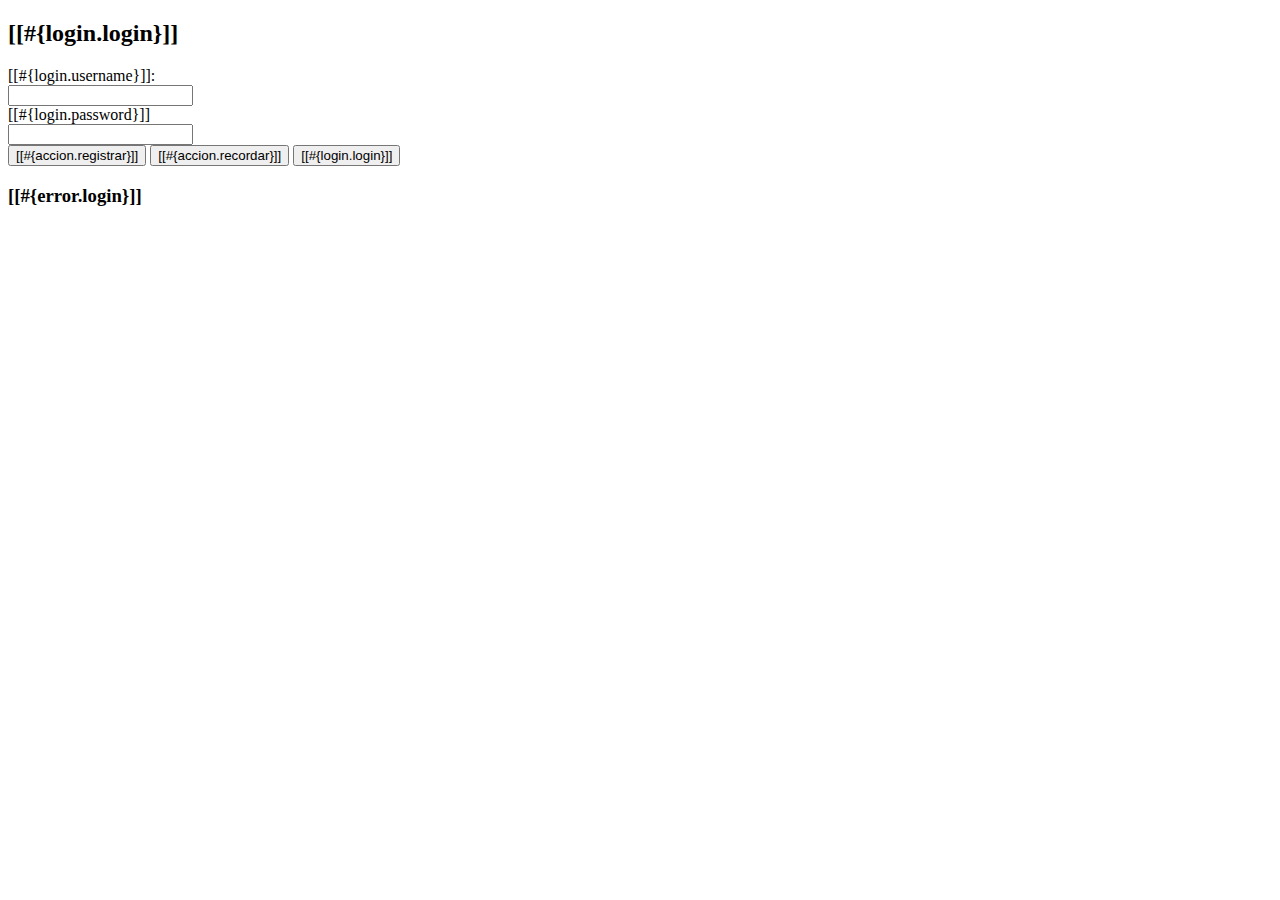
<file: src/main/resources/templates/login.html>
<!DOCTYPE html>
<html xmlns="http://www.w3.org/1999/xhtml"
      xmlns:th="http://www.thymeleaf.org">
    <head th:replace="~{layout/plantilla :: head}">
        <title>TechShop</title>
        <meta charset="UTF-8"/>
    </head>
    <body>
        <div class="container my-5">
            <div class="row align-items-center"> 
                <div class="col-md-3"></div>
                <div class="col-md-6">
                    <div class="card">
                        <div class="card-header bg-success"><h2>[[#{login.login}]]</h2></div>
                        <div class="card-body">
                            <form method="POST" th:action="@{/login}">
                                <div class="form-group row my-3">
                                    <label class="col-md-5 my-auto" for="username"><i class="fas fa-user-lock"></i>[[#{login.username}]]:</label>
                                    <div class="col-md-7 my-auto">
                                        <input class="form-control" type="text" name="username" id="username"/></div></div>
                                <div class="form-group row my-3">
                                    <label class="col-md-5 my-auto" for="password"><i class="fas fa-key"></i>[[#{login.password}]]</label>
                                    <div class="col-md-7 my-auto"><input class="form-control" type="password" name="password" id="password"/></div></div>
                                <div class="card-footer col text-center">
                                    <button class="btn btn-primary" >
                                        <a th:href="@{/registro/nuevo}" class="btn"><i class="fas fa-user-plus"></i> [[#{accion.registrar}]]</a></button>
                                    <button class="btn btn-info" >                                        
                                        <a th:href="@{/registro/recordar}" class="btn"><i class="fas fa-envelope"></i> [[#{accion.recordar}]]</a></button>
                                    <button class="btn btn-success" type="submit">
                                        <span class="btn"><i class="fas fa-sign-in-alt"></i>
                                            [[#{login.login}]]</span></button>
                                </div>
                            </form>                            
                        </div>
                    </div>
                    <div th:if="${param.error != null}">
                        <h3>[[#{error.login}]]</h3>
                    </div>
                </div>
            </div>           
        </div>
        <footer th:replace="~{layout/plantilla :: footer}"/>
    </body>
</html>
</file>
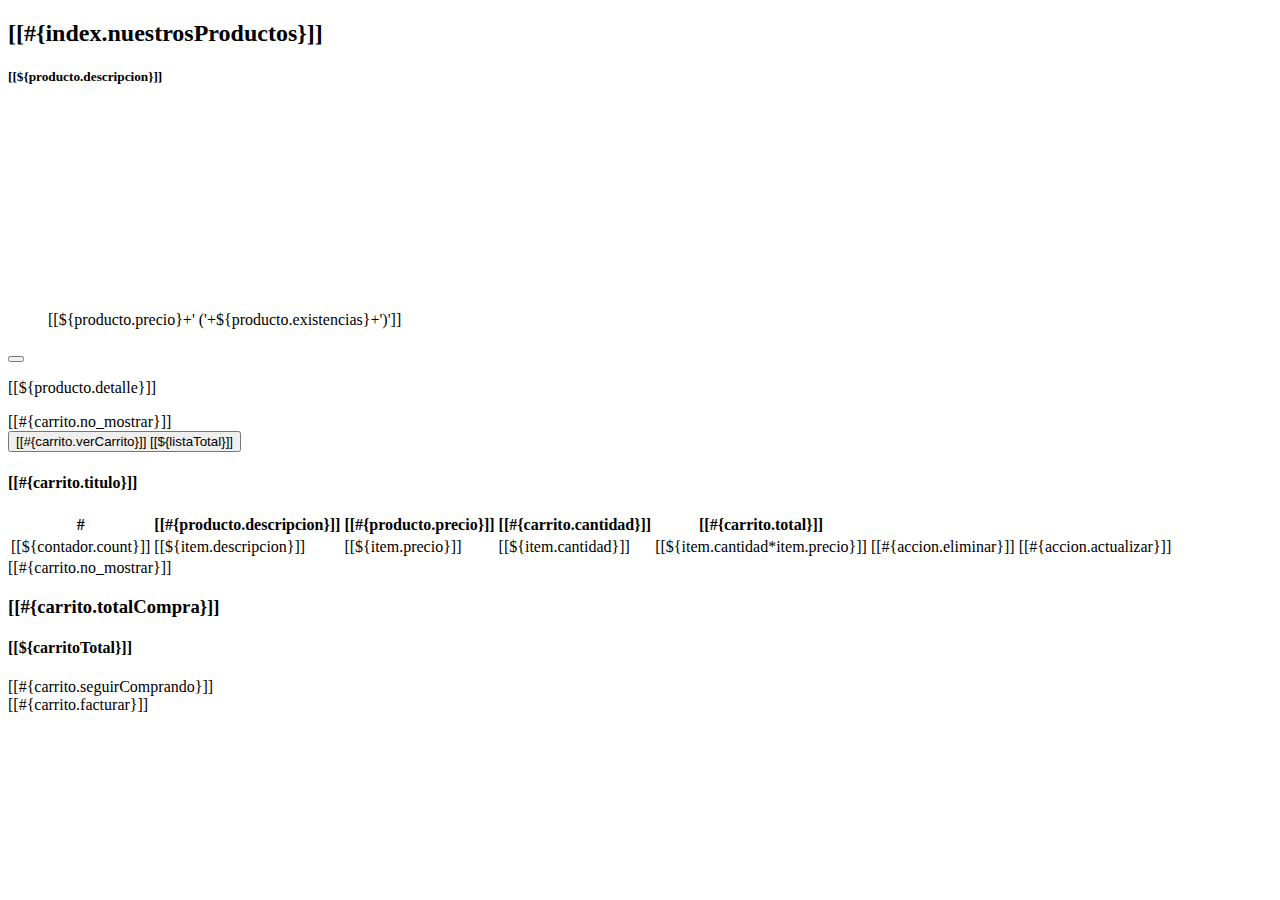
<file: src/main/resources/templates/carrito/fragmentos.html>
<!DOCTYPE html>
<html xmlns:th="http://www.thymeleaf.org"
      xmlns="http://www.w3.org/1999/xhtml"
      xmlns:sec="http://thymeleaf.org/extras/spring-security">
    <head th:replace="~{layout/plantilla :: head}">
        <title>TechShop</title>
    </head>
    <body>
        <section th:fragment="listadoProductos" id="productos">
            <div class="container">
                <div class="row row-cols-2" >
                    <h2 class="inline">[[#{index.nuestrosProductos}]]</h2>
                    <div id="resultsBlock"></div></div>
                <div class="row row-cols-3" 
                     th:if="${productos != null and !productos.empty}">
                    <div class="card" th:each="producto : ${productos}">
                        <div class="card-body">
                            <h5 class="card-title">[[${producto.descripcion}]]</h5>
                            <figure>
                                <img th:src="@{${producto.rutaImagen}}" height="200"/>
                                <figcaption>[[${producto.precio}+' ('+${producto.existencias}+')']]
                                </figcaption>
                            </figure>
                            <form>
                                <input type="hidden" name="texto" th:value="${producto.idProducto}"/>
                                <input type="hidden" name="texto" th:value="${producto.existencias}"/>
                                <button class="btn btn-ligth" id="addCar" 
                                        name="addCar" onclick="addCard(this.form)" 
                                        type="button"><i class="fas fa-cart-plus"></i></button>
                            </form>
                            <p class="card-text">[[${producto.detalle}]]</p>                            
                        </div>
                    </div>
                </div>
                <div th:if="${productos == null or productos.empty}">
                    [[#{carrito.no_mostrar}]]</div>
            </div>
        </section>

        <div th:fragment="verCarrito" th:unless="${#lists.isEmpty(listaItems)}">            
            <form action="/carrito/listado">
                <button
                    type="submit"
                    class="btn btn-primary">
                    <i class="fas fa-cart-plus"></i>
                    [[#{carrito.verCarrito}]] [[${listaTotal}]]
                </button>
            </form>
        </div>     

        <section th:fragment="listadoCarrito" id="items">
            <div class="container">
                <div class="row">
                    <div class="col-md-9">
                        <div class="card">
                            <div class="card-header">
                                <h4>[[#{carrito.titulo}]]</h4>
                            </div>
                            <div th:if="${items != null and !items.empty}">
                                <table class="table table-stryped">
                                    <thead class="thead-dark">
                                        <tr>
                                            <th>#</th>
                                            <th>[[#{producto.descripcion}]]</th>
                                            <th>[[#{producto.precio}]]</th>
                                            <th>[[#{carrito.cantidad}]]</th>
                                            <th>[[#{carrito.total}]]</th>
                                            <th></th>
                                            <th></th>
                                        </tr>
                                    </thead>
                                    <tbody>
                                        <tr th:each="item, contador : ${items}">
                                            <td>[[${contador.count}]]</td>
                                            <td>[[${item.descripcion}]]</td>
                                            <td class="text-end">[[${item.precio}]]</td>
                                            <td class="text-center">[[${item.cantidad}]]</td>
                                            <td class="text-center">[[${item.cantidad*item.precio}]]</td>
                                            <td>
                                                <a th:href="@{/carrito/eliminar/}+${item.idProducto}"
                                                   class="btn btn-danger">
                                                    <i class='fas fa-trash'></i> [[#{accion.eliminar}]]
                                                </a>
                                            </td>
                                            <td>
                                                <a th:href="@{/carrito/modificar/}+${item.idProducto}"
                                                   class="btn btn-success">
                                                    <i class='fas fa-pencil'></i> [[#{accion.actualizar}]]
                                                </a>
                                            </td>
                                        </tr>
                                    </tbody>
                                </table>
                            </div>
                            <div class="text-center p-2" th:if="${items== null or items.empty}">
                                [[#{carrito.no_mostrar}]]
                            </div>
                        </div>
                    </div>
                    <div class="col-md-3">
                        <div class="card text-center bg-primary text-white mb-3">
                            <div class="card-body">
                                <h3>[[#{carrito.totalCompra}]]</h3>
                                <h4 class="fs-4">
                                    [[${carritoTotal}]]
                                </h4>
                            </div>
                        </div>
                        <div class="card text-center bg-success text-white mb-3">
                            <div class="card-body">
                                <a th:href="@{/}"
                                   class="btn btn-success">
                                    <i class='fas fa-reply'></i> [[#{carrito.seguirComprando}]]
                                </a>
                            </div>
                        </div>
                        <div class="card text-center bg-info text-white mb-3">
                            <div class="card-body">
                                <a th:href="@{/facturar/carrito}"
                                   class="btn btn-info">
                                    <i class='fas fa-fordward'></i> [[#{carrito.facturar}]]
                                </a>
                            </div>
                        </div> 
                    </div>
                </div>
            </div>
        </section>
    </body>
</html>
</file>
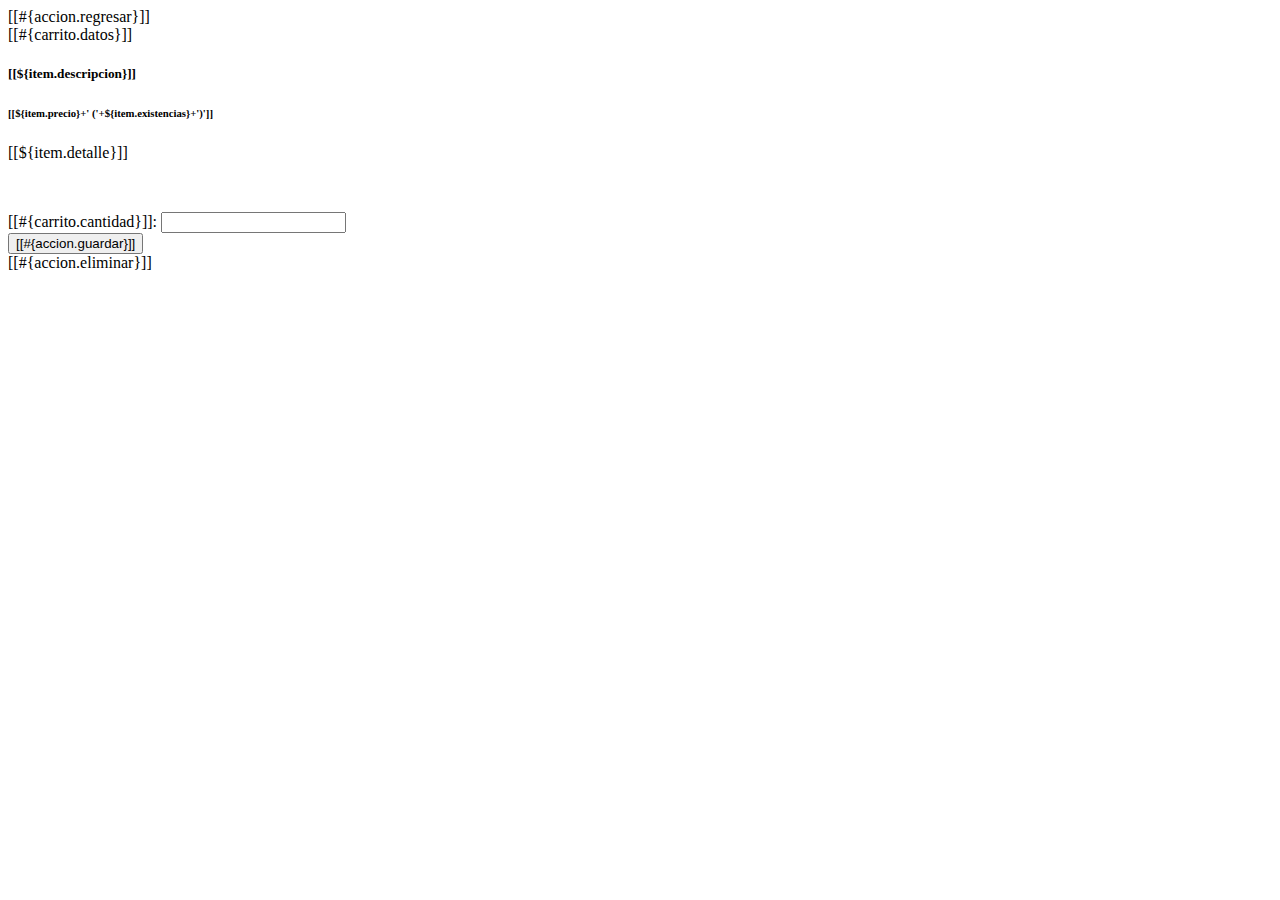
<file: src/main/resources/templates/carrito/modificar.html>
<!DOCTYPE html>
<html xmlns:th="http://www.thymeleaf.org"
      xmlns="http://www.w3.org/1999/xhtml"
      xmlns:sec="http://thymeleaf.org/extras/spring-security">
    <head th:replace="~{layout/plantilla :: head}">
        <title>TechShop</title>
    </head>
    <body>
        <header th:replace="~{layout/plantilla :: header}"/>

        <div class="container">
            <div class="row row-cols-6" >
                <a th:href="@{/carrito/listado}" class="btn btn-primary">
                    <i class='fas fa-reply'></i> [[#{accion.regresar}]]</a>
            </div>
            <div class="row row-cols-2">
                <div class="card">
                    <div class="card-header">[[#{carrito.datos}]]</div>
                    <div class="card-body">
                        <h5 class="card-title">[[${item.descripcion}]]</h5>
                        <h6 class="card-subtitle mb-2 text-muted text-end">
                            [[${item.precio}+' ('+${item.existencias}+')']]</h6>
                        <p class="card-text">[[${item.detalle}]]</p>
                    </div>
                </div>
                <div class="card">                    
                    <div class="card-body">
                        <figure><img th:src="@{${item.rutaImagen}}" width="120"/></figure>
                        <form th:action="@{/carrito/guardar}"
                              method="post"
                              th:object="${item}">
                            <input type="hidden" name="idArticulo" th:field="*{idArticulo}"/>
                            <div class="form-group">
                                <label for="cantidad">[[#{carrito.cantidad}]]:</label>
                                <input type="number" name="cantidad" th:field="*{cantidad}" 
                                       min='1' th:max="${item.existencias}"/></div>                
                            <div class="form-group">                    
                                <button class="btn btn-success" type="submit" name="guardar">
                                    <i class='fas fa-save'></i> [[#{accion.guardar}]]</button>
                            </div>
                        </form>
                        <a th:href="@{/carrito/eliminar/}+${item.idArticulo}"
                           class="btn btn-danger">
                            <i class='fas fa-trash'></i> [[#{accion.eliminar}]]
                        </a>
                    </div>
                </div>
            </div>
        </div>

        <footer th:replace="~{layout/plantilla :: footer}"/>

    </body>
</html>
</file>
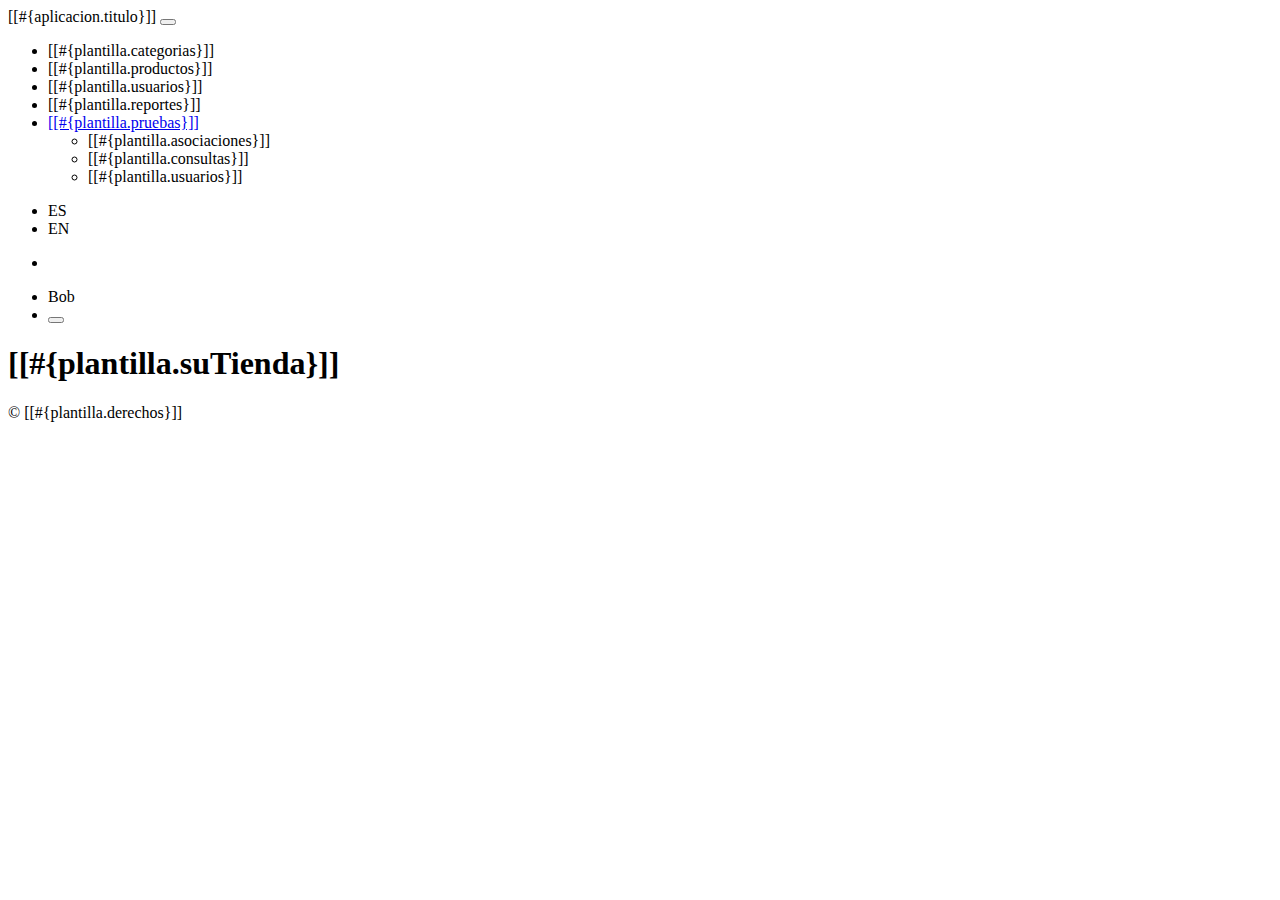
<file: src/main/resources/templates/layout/plantilla.html>
<!DOCTYPE html>
<html xmlns="http://www.w3.org/1999/xhtml"
      xmlns:th="http://www.thymeleaf.org"
      xmlns:sec="http://www.thymeleaf.org/thymeleaf-extras-springsecurity6">
    <head th:fragment="head">
        <meta charset="UTF-8">
        <meta http-equiv="X-UA-Compatible" content="IE=edge">
        <meta name="viewport" content="width=device-width, initial-scale=1.0">
        <title>TechShosp</title>
        <link rel="stylesheet" th:href="@{/webjars/bootstrap/css/bootstrap.min.css}"/>
        <link rel="stylesheet" th:href="@{/webjars/font-awesome/css/all.css}"/>
        <script th:src="@{/webjars/popper.js/umd/popper.min.js}"></script>
        <script th:src="@{/webjars/bootstrap/js/bootstrap.min.js}"></script>
        <script th:src="@{/webjars/jquery/jquery.min.js}"></script>
        <script th:src="@{/js/rutinas.js}" type="text/javascript"></script>
    </head>
    
    <body>
        <header th:fragment="header" class="header">
            <nav class="navbar navbar-expand-sm navbar-dark bg-dark p-0">
                <div class="container">
                    <a th:href="@{/}" class="navbar-brand">[[#{aplicacion.titulo}]]</a>
                    <button class="navbar-toggler" data-bs-toggle="collapse" data-bs-target="#navbarCollapse">
                        <span class="navbar-toggler-icon"></span>
                    </button>
                    <div class="collapse navbar-collapse justify-content-between" id="navbarCollapse">
                        <ul class="navbar-nav" sec:authorize="hasRole('ROLE_ADMIN') or hasRole('ROLE_VENDEDOR')">
                            <li class="nav-item px-2"><a class="nav-menu-link nav-link" th:href="@{/categoria/listado}">[[#{plantilla.categorias}]]</a></li>
                            <li class="nav-item px-2"><a class="nav-menu-link nav-link" th:href="@{/producto/listado}">[[#{plantilla.productos}]]</a></li>
                            <li class="nav-item px-2"><a class="nav-menu-link nav-link" th:href="@{/usuario/listado}">[[#{plantilla.usuarios}]]</a></li>
                            <li class="nav-item px-2"><a class="nav-menu-link nav-link" th:href="@{/reportes/principal}">[[#{plantilla.reportes}]]</a></li>
                            <li class="nav-item dropdown" sec:authorize="hasRole('ROLE_ADMIN')">
                                <a class="nav-link dropdown-toggle" 
                                   data-bs-toggle="dropdown" 
                                   href="#" 
                                   role="button" s
                                   aria-expanded="false">[[#{plantilla.pruebas}]]</a>
                                <ul class="dropdown-menu dropdown-menu-dark">
                                    <li><a class="dropdown-item"  th:href="@{/pruebas/listado}">[[#{plantilla.asociaciones}]]</a></li>
                                    <li><a class="dropdown-item"  th:href="@{/pruebas/consulta}">[[#{plantilla.consultas}]]</a></li>
                                    <li><a class="dropdown-item"  th:href="@{/usuario/listado}">[[#{plantilla.usuarios}]]</a></li>                                  
                                </ul>
                            </li>
                        </ul>
                        <div class="col-md-3">
                            <ul class="navbar-nav">                                
                                <li class="nav-item px-2"><a class="nav-link" th:href="@{/(lang=es)}">ES</a></li>
                                <li class="nav-item px-2"><a class="nav-link" th:href="@{/(lang=en)}">EN</a></li>
                            </ul>
                            <ul class="navbar-nav" sec:authorize="!isAuthenticated()">
                                <li class="nav-item">
                                    <a class="nav-link" th:href="@{/login}"><i class="fas fa-sign-in-alt"></i></a>
                                </li>
                            </ul>
                            <ul class="navbar-nav" sec:authorize="isAuthenticated()">
                                <li class="nav-item text-white my-auto">
                                    <i class="fas fa-user"></i> <span sec:authentication="name">Bob</span>
                                </li>
                                <li class="nav-item my-auto">
                                    <form method="post" th:action="@{/logout}">
                                        <button class="btn btn-dark"><i class="fas fa-sign-out-alt"></i></button>
                                    </form>
                                </li>
                            </ul>
                        </div>
                    </div>
                </div>
            </nav>
            <section id="main-header" class="py-2 bg-success text-white">
                <div class="container">
                    <div class="row">
                        <div class="col-md-6">
                            <h1><i class="fas fa-cog"></i> [[#{plantilla.suTienda}]]</h1>
                        </div>
                    </div>
                </div>
            </section>
        </header>
        
        <footer th:fragment="footer" class="bg-info text-white mt-5 p-2">
            <div class="container">
                <div class="col">
                    <p class="lead text-center">
                       &COPY [[#{plantilla.derechos}]]
                    </p>
                </div>
            </div>
        </footer>

    </body>
</html>
</file>
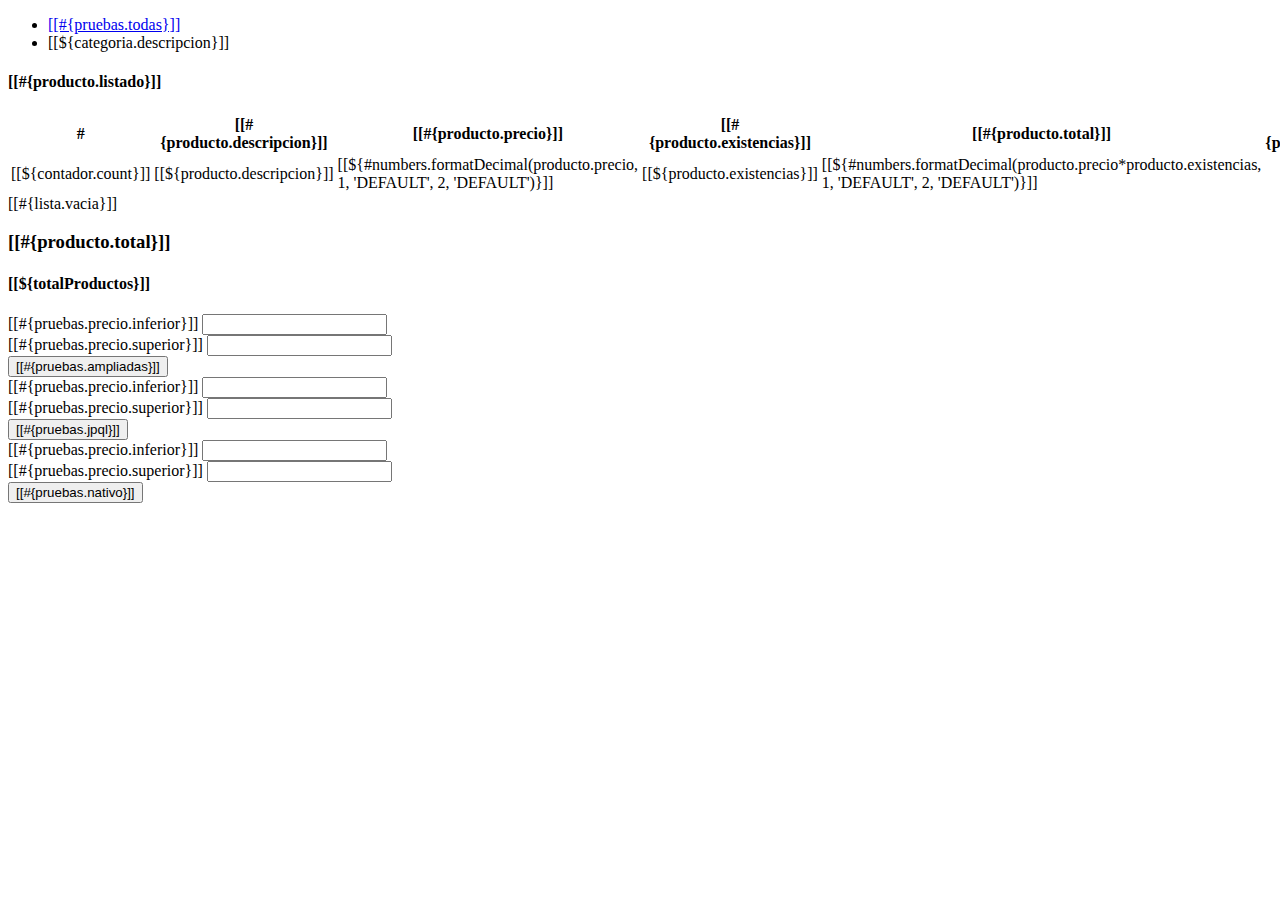
<file: src/main/resources/templates/producto/fragmentos.html>
<!DOCTYPE html>
<html xmlns="http://www.w3.org/1999/xhtml"
      xmlns:th="http://www.thymeleaf.org"
      xmlns:sec="http://www.thymeleaf.org/thymeleaf-extras-springsecurity6">
    <head th:replace="~{layout/plantilla :: head}">
        <title>TechShop</title>
    </head>
    <body>
        <!-- 1 Sección principal para mostrar la informaccion de las categorias -->
        <section th:fragment="categoriasTabs" id="categorias">
            <div class="row py-4" sec:authorize="hasRole('ROLE_ADMIN')">
                <ul class="nav nav-tabs">
                    <li class="nav-item">
                        <a class="nav-link" 
                           aria-current="page" 
                           href="/producto/listado"
                           >[[#{pruebas.todas}]]</a>
                    </li>
                    <li th:each="categoria : ${categorias}" class="nav-item">
                        <a class="nav-link" 
                           th:href="@{/producto/listado/}+${categoria.idCategoria}"
                           >[[${categoria.descripcion}]]</a>
                    </li>                    
                </ul>
            </div>
        </section>

        <!-- 2 Sección principal para mostrar la informaccion de las productos -->
        <section th:fragment="listadoProductos" id="productos">
            <div class="container">
                <div class="row">
                    <div class="col-md-9">
                        <div class="card">
                            <div class="card-header">
                                <h4>[[#{producto.listado}]]</h4></div>
                            <div th:if="${productos != null and !productos.empty}">
                                <table class="table table-striped table-hover">
                                    <thead class="table-dark">
                                        <tr><th class="text-center">#</th>
                                            <th class="text-center">[[#{producto.descripcion}]]</th>
                                            <th class="text-center">[[#{producto.precio}]]</th>
                                            <th class="text-center">[[#{producto.existencias}]]</th>
                                            <th class="text-center">[[#{producto.total}]]</th>
                                            <th class="text-center">[[#{producto.activo}]]</th>
                                        </tr>
                                    </thead>
                                    <tbody>
                                        <tr th:each="producto, contador : ${productos}">
                                            <td class="text-center">[[${contador.count}]]</td>
                                            <td>[[${producto.descripcion}]]</td>
                                            <td class="text-end">[[${#numbers.formatDecimal(producto.precio, 1, 'DEFAULT', 2, 'DEFAULT')}]]</td>
                                            <td class="text-center">[[${producto.existencias}]]</td>
                                            <td class="text-end">[[${#numbers.formatDecimal(producto.precio*producto.existencias, 1, 'DEFAULT', 2, 'DEFAULT')}]]</td>
                                            <td th:text="${producto.activo} ? 'Activa' : 'Inactiva'" />
                                            <td sec:authorize="hasRole('ROLE_ADMIN')">
                                        </tr>
                                    </tbody>
                                </table>
                            </div>
                            <div class="text-center p-2" th:if="${productos == null or productos.empty}">
                                <span>[[#{lista.vacia}]]</span>
                            </div>
                        </div>
                    </div>
                    <div class="col-md-3">
                        <div class="card text-center bg-success text-white mb-3">
                            <div class="card-body">
                                <h3>[[#{producto.total}]]</h3>
                                <h4 class="fs-2"><i class="fas fa-users"></i> [[${totalProductos}]]</h4>
                            </div>
                        </div>
                    </div>
                </div>
            </div>
        </section>
        
        <!-- 3 Sección para crear los filtros -->
        <section th:fragment="filtros" class="bg-light">
            <div class="container">
                <div class="row py-2">
                    <div class="col-md-1"></div>
                    <div class="col-md-3">
                        <form method="POST" th:action="@{/producto/query1}" 
                              class="was-validated">
                            <div class="card">                            
                                <div class="card-body">
                                    <div class="mb-3">
                                        <label for="precioInf">[[#{pruebas.precio.inferior}]]</label>
                                        <input type="number" class="form-control" 
                                               th:value="${precioInf}"
                                               th:name="precioInf" required="true"/>
                                    </div>
                                    <div class="mb-3">
                                        <label for="precioSup">[[#{pruebas.precio.superior}]]</label>
                                        <input type="number" class="form-control" 
                                               th:value="${precioSup}"
                                               th:name="precioSup" required="true"/>
                                    </div>
                                </div>
                                <div class="card-footer text-center">
                                    <button type="submit" class="btn btn-primary">
                                        <i class="fas fa-check"></i> [[#{pruebas.ampliadas}]]
                                    </button>
                                </div>
                            </div>
                        </form>
                    </div>
                    <div class="col-md-3">
                        <form method="POST" th:action="@{/producto/query2}" 
                              class="was-validated">
                            <div class="card">                            
                                <div class="card-body">
                                    <div class="mb-3">
                                        <label for="precioInf">[[#{pruebas.precio.inferior}]]</label>
                                        <input type="number" class="form-control" 
                                               th:value="${precioInf}"
                                               th:name="precioInf" required="true"/>
                                    </div>
                                    <div class="mb-3">
                                        <label for="precioSup">[[#{pruebas.precio.superior}]]</label>
                                        <input type="number" class="form-control" 
                                               th:value="${precioSup}"
                                               th:name="precioSup" required="true"/>
                                    </div>
                                </div>
                                <div class="card-footer text-center">
                                    <button type="submit" class="btn btn-info">
                                        <i class="fas fa-check"></i> [[#{pruebas.jpql}]]
                                    </button>
                                </div>
                            </div>
                        </form>
                    </div>
                    <div class="col-md-3">
                    <form method="POST" th:action="@{/producto/query3}" 
                          class="was-validated">
                        <div class="card success">
                            <div class="card-body">
                                <div class="mb-3">
                                    <label for="precioInf">[[#{pruebas.precio.inferior}]]</label>
                                    <input type="number" class="form-control" 
                                           th:value="${precioInf}"
                                           th:name="precioInf" required="true"/>
                                </div>
                                <div class="mb-3">
                                    <label for="precioSup">[[#{pruebas.precio.superior}]]</label>
                                    <input type="number" class="form-control" 
                                           th:value="${precioSup}"
                                           th:name="precioSup" required="true"/>
                                </div>
                            </div>
                            <div class="card-footer text-center">
                                <button type="submit" class="btn btn-warning">
                                    <i class="fas fa-check"></i> [[#{pruebas.nativo}]]
                                </button>
                            </div>
                        </div>
                    </form>
                </div>
                </div>
            </div>      
        </section> 
</body>
</html>
</file>
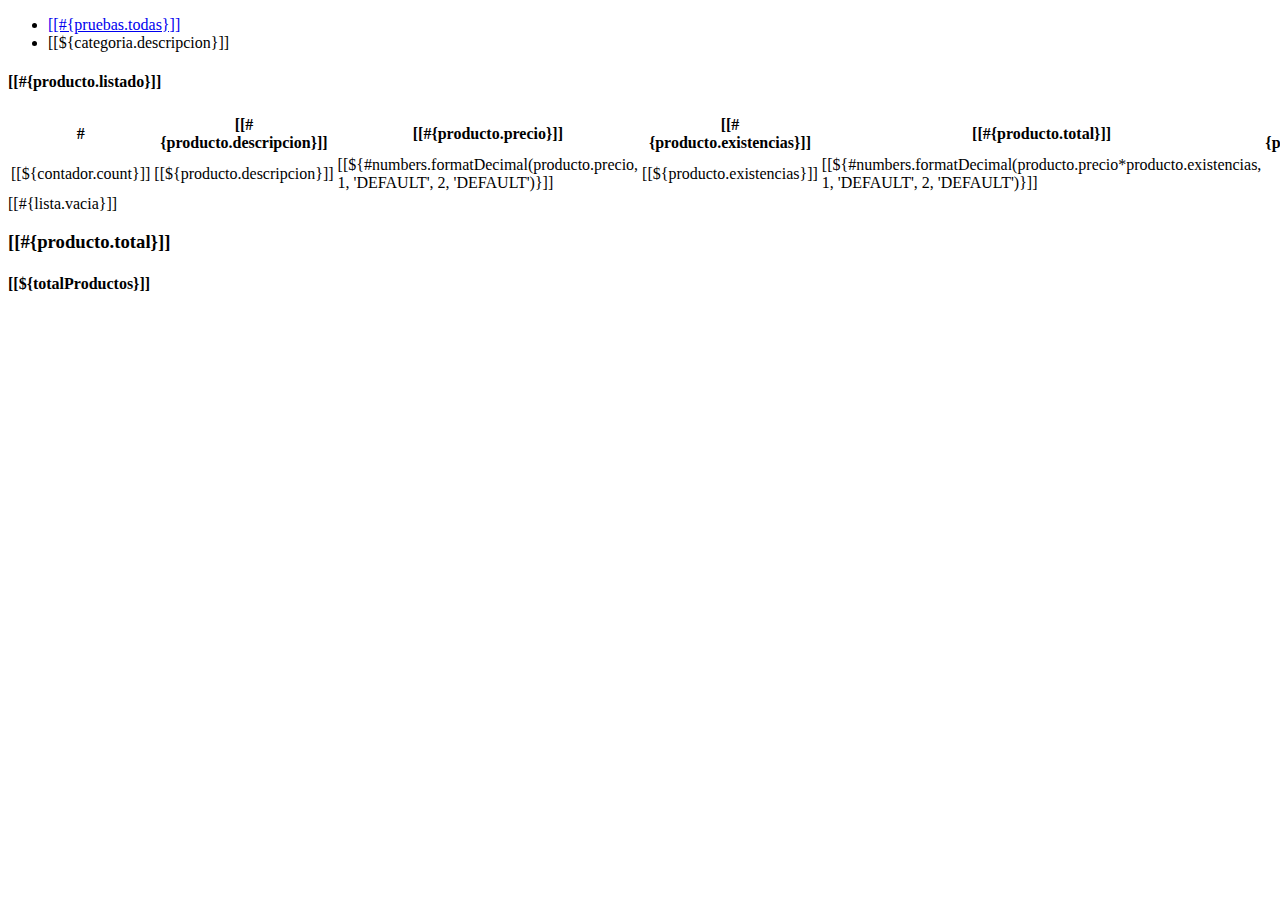
<file: src/main/resources/templates/pruebas/fragmentos.html>
<!DOCTYPE html>
<html xmlns="http://www.w3.org/1999/xhtml"
      xmlns:th="http://www.thymeleaf.org">
    <head th:replace="~{layout/plantilla :: head}">
        <title>TechShop</title>
    </head>
    <body>
        <!-- 1 Sección principal para mostrar la informaccion de las categorias -->
        <section th:fragment="categoriasTabs" id="categorias">
            <div class="row py-4">
                <ul class="nav nav-tabs">
                    <li class="nav-item">
                        <a class="nav-link" 
                           aria-current="page" 
                           href="/pruebas/listado"
                           >[[#{pruebas.todas}]]</a>
                    </li>
                    <li th:each="categoria : ${categorias}" class="nav-item">
                        <a class="nav-link" 
                           th:href="@{/pruebas/listado/}+${categoria.idCategoria}"
                           >[[${categoria.descripcion}]]</a>
                    </li>                    
                </ul>
            </div>
        </section>

        <!-- 2 Sección principal para mostrar la informaccion de las productos -->
        <section th:fragment="listadoProductos" id="productos">
            <div class="container">
                <div class="row">
                    <div class="col-md-9">
                        <div class="card">
                            <div class="card-header">
                                <h4>[[#{producto.listado}]]</h4></div>
                            <div th:if="${productos != null and !productos.empty}">
                                <table class="table table-striped table-hover">
                                    <thead class="table-dark">
                                        <tr><th class="text-center">#</th>
                                            <th class="text-center">[[#{producto.descripcion}]]</th>
                                            <th class="text-center">[[#{producto.precio}]]</th>
                                            <th class="text-center">[[#{producto.existencias}]]</th>
                                            <th class="text-center">[[#{producto.total}]]</th>
                                            <th class="text-center">[[#{producto.activo}]]</th>
                                        </tr>
                                    </thead>
                                    <tbody>
                                        <tr th:each="producto, contador : ${productos}">
                                            <td class="text-center">[[${contador.count}]]</td>
                                            <td>[[${producto.descripcion}]]</td>
                                            <td class="text-end">[[${#numbers.formatDecimal(producto.precio, 1, 'DEFAULT', 2, 'DEFAULT')}]]</td>
                                            <td class="text-center">[[${producto.existencias}]]</td>
                                            <td class="text-end">[[${#numbers.formatDecimal(producto.precio*producto.existencias, 1, 'DEFAULT', 2, 'DEFAULT')}]]</td>
                                            <td th:text="${producto.activo} ? 'Activa' : 'Inactiva'" />
                                        </tr>
                                    </tbody>
                                </table>
                            </div>
                            <div class="text-center p-2" th:if="${productos == null or productos.empty}">
                                <span>[[#{lista.vacia}]]</span>
                            </div>
                        </div>
                    </div>
                    <div class="col-md-3">
                        <div class="card text-center bg-success text-white mb-3">
                            <div class="card-body">
                                <h3>[[#{producto.total}]]</h3>
                                <h4 class="fs-2"><i class="fas fa-users"></i> [[${totalProductos}]]</h4>
                            </div>
                        </div>
                    </div>
                </div>
            </div>
        </section>
</body>
</html>
</file>
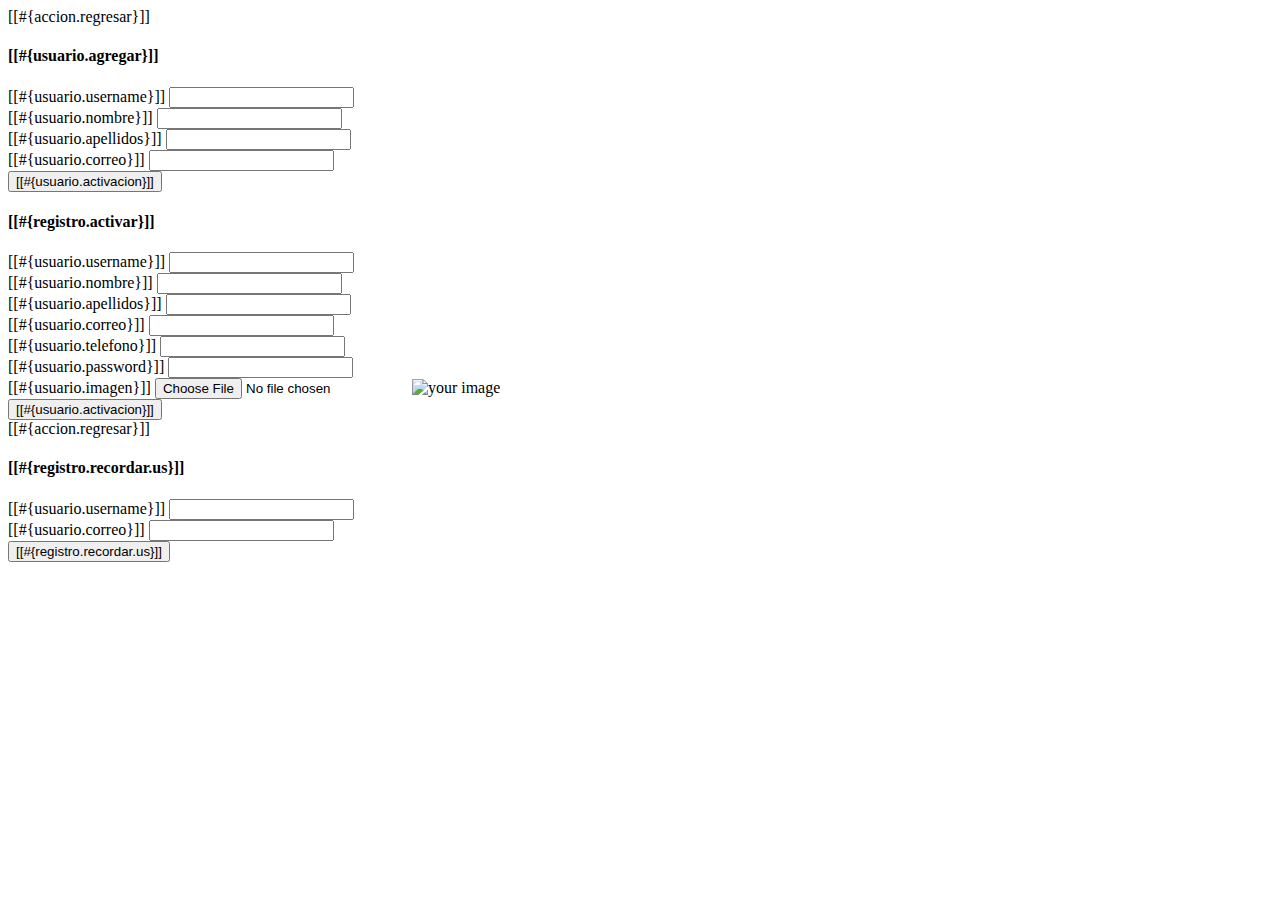
<file: src/main/resources/templates/registro/fragmentos.html>
<!DOCTYPE html>
<html xmlns="http://www.w3.org/1999/xhtml"
      xmlns:th="http://www.thymeleaf.org"
      xmlns:sec="http://www.thymeleaf.org/thymeleaf-extras-springsecurity6">
    <head th:replace="~{layout/plantilla :: head}">
        <title>TechShop</title>
    </head>
    <body>
        <!-- 1 Fragmento que se utiliza en la página para regresar -->
        <section th:fragment="nuevoUsuario">
            <div class="row py-2 justify-content-center">
                <div class="col-md-3">
                    <section>
                        <div class="col-md-4 d-grid">
                            <a th:href="@{/login}" class="btn btn-primary">
                                <i class="fas fa-arrow-left"></i> [[#{accion.regresar}]]
                            </a>
                        </div>
                    </section>
                </div>
            <div class="row py-2 justify-content-center">
                <div class="col-md-3">
                    <form method="POST" th:action="@{/registro/crearUsuario}" th:object="${usuario}" class="was-validated">
                        <div class="card">
                            <div class="card-header">
                                <h4>[[#{usuario.agregar}]]</h4>
                            </div>
                            <div class="card-body">
                                <div class="mb-3">
                                    <label for="username">[[#{usuario.username}]]</label>
                                    <input type="text" class="form-control" name="username" th:field="*{username}" required="true"/></div>
                                <div class="mb-3">
                                    <label for="nombre">[[#{usuario.nombre}]]</label>
                                    <input type="text" class="form-control" name="nombre" th:field="*{nombre}" required="true"/></div>
                                <div class="mb-3">
                                    <label for="apellidos">[[#{usuario.apellidos}]]</label>
                                    <input type="text" class="form-control" name="apellidos" th:field="*{apellidos}"
                                           required="true"/></div>
                                <div class="mb-3">
                                    <label for="email">[[#{usuario.correo}]]</label>
                                    <input type="email" class="form-control" 
                                           name="correo" th:field="*{correo}"
                                           required="true"/></div></div>
                            <div class="card-footer text-end">                                                
                                <button type="submit" class="btn btn-success">
                                    <i class="fas fa-envelope"></i> [[#{usuario.activacion}]]
                                </button></div>
                        </div>
                    </form>
                </div>
            </div>
        </section>

        <!-- 2 Fragmento que se utiliza activar un usuario -->
        <section th:fragment="activarUsuario">
            <div class="row py-2 justify-content-center">
                <div class="col-md-3">
                    <form method="POST" th:action="@{/registro/activar}" th:object="${usuario}" class="was-validated" enctype="multipart/form-data">
                        <input type="hidden" name="idUsuario" th:field="*{idUsuario}"/>
                        <div class="card">
                            <div class="card-header align-items-center">
                                <h4>[[#{registro.activar}]]</h4>
                            </div>
                            <div class="card-body">
                                <div class="mb-3">
                                    <label for="username">[[#{usuario.username}]]</label>
                                    <input type="text" class="form-control" name="username" th:field="*{username}" required="true"/></div>
                                <div class="mb-3">
                                    <label for="nombre">[[#{usuario.nombre}]]</label>
                                    <input type="text" class="form-control" name="nombre" th:field="*{nombre}" required="true"/></div>
                                <div class="mb-3">
                                    <label for="apellidos">[[#{usuario.apellidos}]]</label>
                                    <input type="text" class="form-control" name="apellidos" th:field="*{apellidos}" required="true"/></div>
                                <div class="mb-3">
                                    <label for="email">[[#{usuario.correo}]]</label>
                                    <input type="email" class="form-control" name="correo" th:field="*{correo}" required="true"/></div>
                                <div class="mb-3">
                                    <label for="telefono">[[#{usuario.telefono}]]</label>
                                    <input type="tel" class="form-control" name="telefono" th:field="*{telefono}"/></div>
                                <div class="mb-3">
                                    <label for="password">[[#{usuario.password}]]</label>
                                    <input type="password" class="form-control" name="password" th:field="*{password}"/></div>
                                <div class="mb-3">
                                    <label for="imagen">[[#{usuario.imagen}]]</label>
                                    <input class="form-control" type="file" name="imagenFile" onchange="readURL(this);" />
                                    <img id="blah" th:src="@{${usuario.rutaImagen}}" alt="your image" height="200"/>
                                </div>                                                
                            </div>
                            <div class="card-footer align-items-center">
                                <button type="submit" class="btn btn-success">
                                    <i class="fas fa-check"></i> [[#{usuario.activacion}]]
                                </button>
                            </div>
                        </div>
                    </form>
                </div>
            </div>
        </section>

        <!-- 3 Fragmento que se utiliza recordar un usuario -->
        <section th:fragment="recordarUsuario">
            <div class="row py-2 justify-content-center">
                <div class="col-md-3">
                    <section>
                        <div class="col-md-4 d-grid">
                            <a th:href="@{/login}" class="btn btn-primary">
                                <i class="fas fa-arrow-left"></i> [[#{accion.regresar}]]
                            </a>
                        </div>
                    </section>
                </div>
            </div>
            <div class="row py-2 justify-content-center">
                <div class="col-md-3">
                    <form method="POST"
                          th:action="@{/registro/recordarUsuario}" th:object="${usuario}"
                          class="was-validated">
                        <div class="card">
                            <div class="card-header">
                                <h4>[[#{registro.recordar.us}]]</h4>
                            </div>
                            <div class="card-body">
                                <div class="mb-3">
                                    <label for="username">[[#{usuario.username}]]</label>
                                    <input type="text" class="form-control" name="username" th:field="*{username}"/></div>                                                
                                <div class="mb-3">
                                    <label for="email">[[#{usuario.correo}]]</label>
                                    <input type="email" class="form-control" name="correo" th:field="*{correo}"/></div>
                            </div>
                            <div class="card-footer text-end">                                                
                                <button type="submit" class="btn btn-success">
                                    <i class="fas fa-address-card"></i> [[#{registro.recordar.us}]]
                                </button>
                            </div>
                        </div>
                    </form>
                </div>
            </div>
        </section>
    </body>
</html>
</file>
